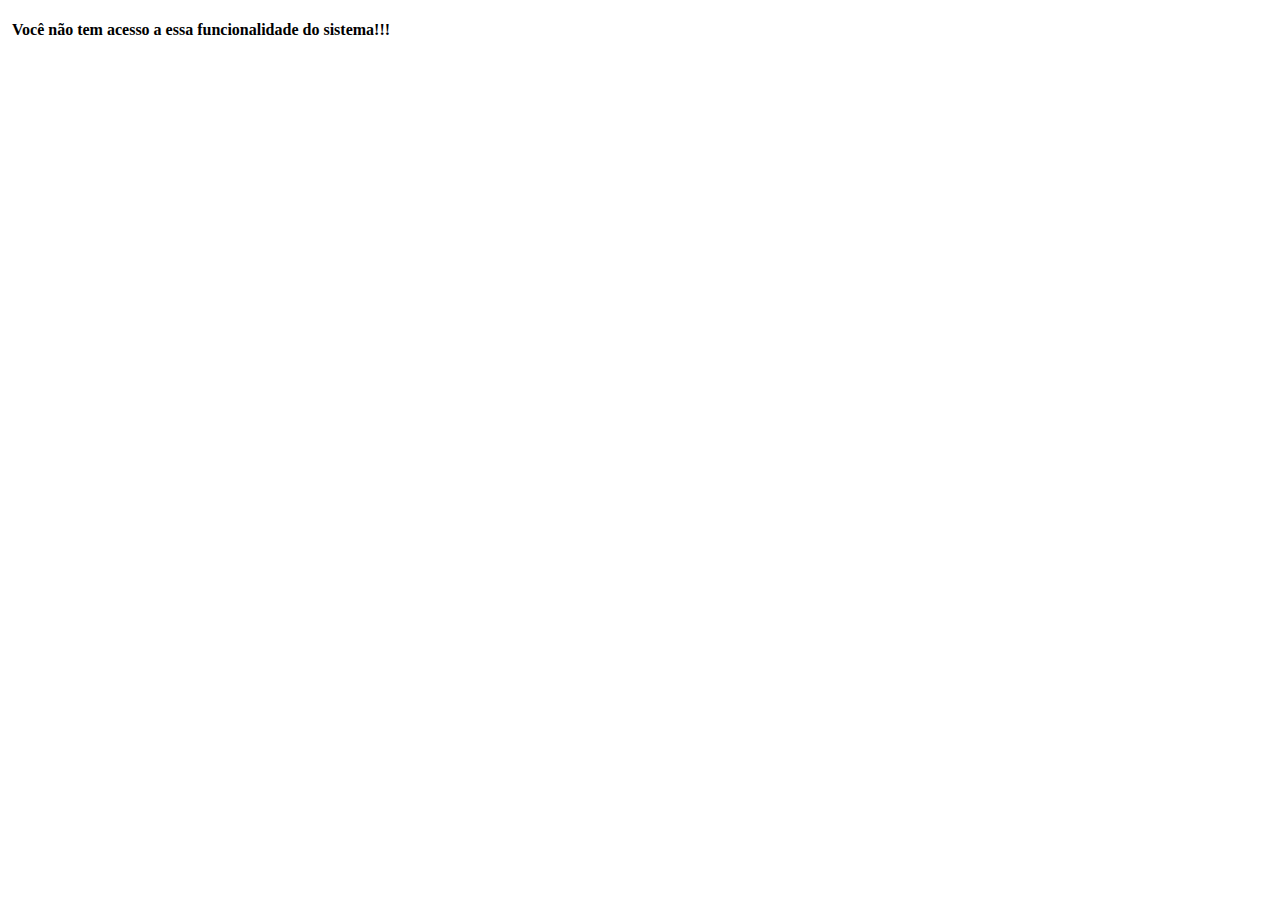
<file: src/main/resources/templates/erros/AcessoNegado.html>
<!DOCTYPE html>
<html xmlns:th="http://www.thymeleaf.org" xmlns:layout="http://www.ultraq.net.nz/thymeleaf/layout" layout:decorator="layout/layout">
    <head>
      <title>Acesso Negado</title>
      <meta http-equiv="Content-Type" content="text/html; charset=UTF-8"/>
    </head>
  <body>
    <section layout:fragment="content">
      <div class="mdl-grid">   
          <div class="mdl-layout-spacer"></div>    
          <section class="section--center mdl-grid mdl-grid--no-spacing mdl-shadow--4dp mdl-color--white">
            <h4>&nbsp;Você não tem acesso a essa funcionalidade do sistema!!!&nbsp;</h4>
          </section>	
          <div class="mdl-layout-spacer"></div>
        </div>
    </section>
  </body>
</html>
</file>
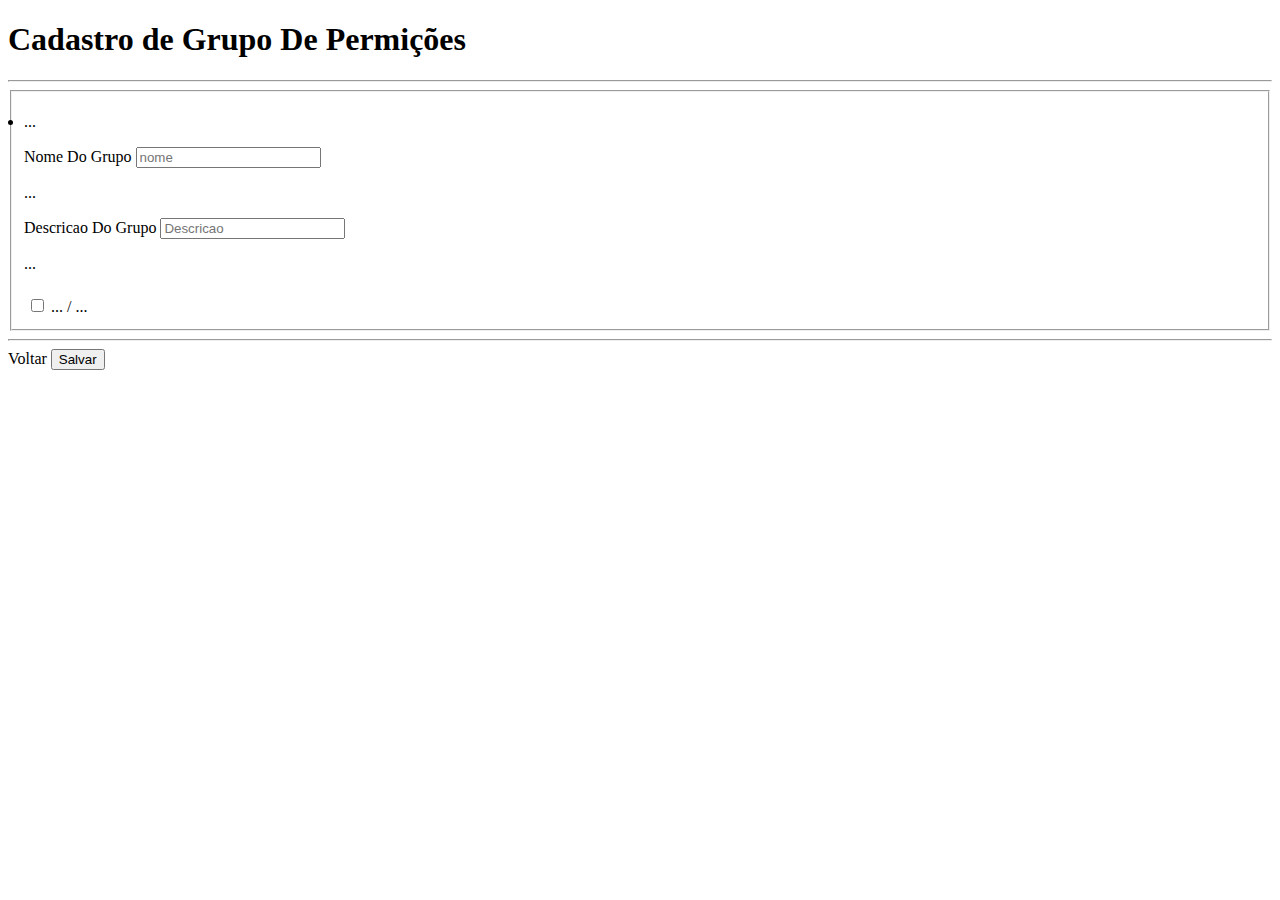
<file: src/main/resources/templates/grupo/CadastroGrupo.html>
<!DOCTYPE html>
<html xmlns:th="http://www.thymeleaf.org" xmlns:layout="http://www.ultraq.net.nz/thymeleaf/layout" layout:decorator="layout/layout">
<head>
  <title>Permissao</title>
  <meta http-equiv="Content-Type" content="text/html; charset=UTF-8"/>       
</head>
<body>
  <section layout:fragment="content"> 
      <div class="mdl-grid">   
        <div class="mdl-layout-spacer"></div>    
        <section class="section--center mdl-grid mdl-grid--no-spacing mdl-shadow--4dp mdl-color--white">    	
					<div class="container">
						<div class="row">
							<div class="col-lg-12 col-md-12 col-sm-12 col-xs-12">
								<div class="card">
									<div class="card-body">
										<h1 class="card-title">Cadastro de Grupo De Permições</h1>
                    <hr/>
                    <form action="#" id="formulario-cadastro" th:action="@{../grupo/salvarGrupo}" th:object="${GrupoResquestDTO}" method="post">
                      <fieldset>
                        <li class="mdl-list__item" th:if="${msg_resultado}">						 	
                          <p id="p-mensagem-sucesso" class="sucesso-msg" th:text="${msg_resultado}" >...</p>		
                        </li>
                        <div class="form-group">
                          <label for="input-nome">Nome Do Grupo</label>
                          <input type="text" class="form-control" id="input-nome" th:field="*{nome}" placeholder="nome">
                          <p th:if="${#fields.hasErrors('nome')}" th:errors="*{nome}" class="erro-msg">...</p>
                        </div>
                        <div class="form-group">
                          <label for="input-descricao">Descricao Do Grupo</label>
                          <input class="form-control" type="text" id="input-descricao" th:field="*{descricao}" placeholder="Descricao">
                          <p th:if="${#fields.hasErrors('descricao')}" th:errors="*{descricao}" class="erro-msg">...</p>
                        </div>

                        <table>
                          <tr>
                            <td>
                              <span th:text="Permissoes"></span>
                            </td>
                          </tr>
                          <th:block th:each="grupo, stat : ${permissoes}">
                             <tr>
                                <td>
                                  <label class="mdl-checkbox mdl-js-checkbox mdl-js-ripple-effect" th:for="${__${grupo.id}__}">
                                    <input type="checkbox" th:id="${__${grupo.id}__}" th:name="|permissoes[${stat.index}]|" th:value="${grupo.id}" class="mdl-checkbox__input"/>
                                    <span class="mdl-checkbox__label" th:text="${grupo.permissao}">...</span>
                                    <span class="mdl-checkbox__label"> / </span>
                                    <span class="mdl-checkbox__label" th:text="${grupo.descricao}">...</span>
                                  </label>
                                </td>
                             </tr>
                          </th:block>
                       </table>
                      </fieldset>
                      <hr/>
                      <div class="text-right">
                        <a th:href="@{/grupos}" class="btn btn-primary">Voltar</a>

                        <button type="submit" class="btn btn-success">Salvar</button>
                      </div>
                    </form>
									</div>
								</div>
							</div>
						</div>
					</div>
        </section>	
        <div class="mdl-layout-spacer"></div>
      </div>
  </section>
</body>
</html>
</file>
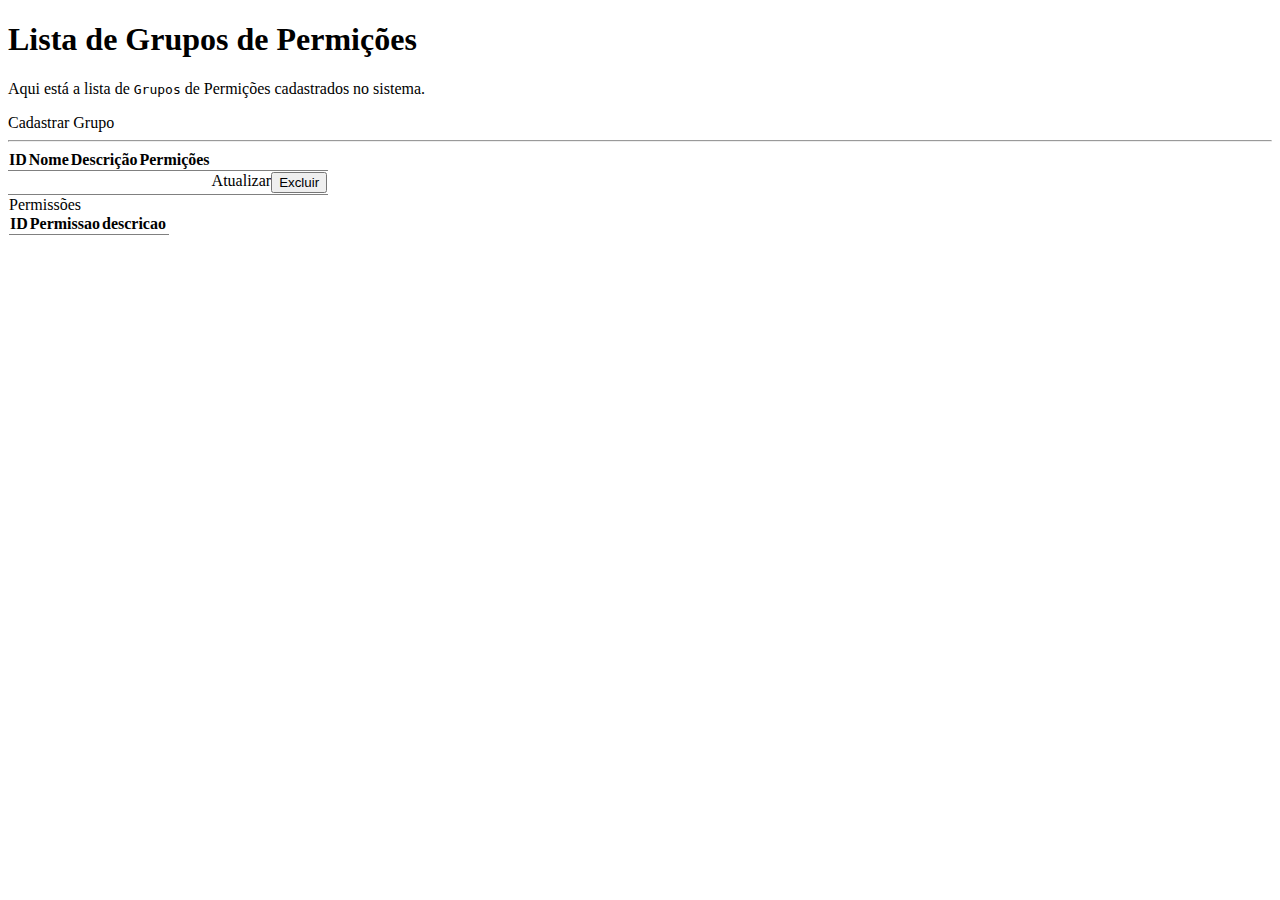
<file: src/main/resources/templates/grupo/ListagemGrupo.html>
<!DOCTYPE html>
<html xmlns:th="http://www.thymeleaf.org" xmlns:layout="http://www.ultraq.net.nz/thymeleaf/layout" layout:decorator="layout/layout">
<head>
  <title>Permissoes</title>
  <meta http-equiv="Content-Type" content="text/html; charset=UTF-8"/>
	<script type="text/javascript">
	$(document).ready(function(){
		$(".linhaVenda td:nth-child(4)").html("<img src='/images/icons/seta-para-baixo.png' class='btnDetalhe'/>");

		$(".btnDetalhe").click(function(){
				var indice = $(this).parent().parent().index();
				var detalhe = $(this).parent().parent().next();
				var status = $(detalhe).css("display");
				if(status == "none"){
					$(detalhe).css("display", "table-row");
				} else {
					$(detalhe).css("display", "none");
				}
		});
	});
	</script>
</head>
<body>
  <section layout:fragment="content"> 
      <div class="mdl-grid">   
        <div class="mdl-layout-spacer"></div>    
        <section class="section--center mdl-grid mdl-grid--no-spacing mdl-shadow--4dp mdl-color--white">    	
					<div class="container">
						<div class="row">
							<div class="col-lg-12 col-md-12 col-sm-12 col-xs-12">
								<div class="card">
									<div class="card-body">
										<h1 class="card-title">Lista de Grupos de Permições</h1>
										
											<p class="card-text">
												Aqui está a lista de <code>Grupos</code> de Permições cadastrados no sistema.
											</p>
											<div class="text-right">
												<a th:href="@{/grupo/cadastro}" class="btn btn-primary">Cadastrar Grupo</a>
											</div>
										<hr/>

										<table class="table table-hover table-dark" id="tbVendas" rules="rows">
											<thead>
													<tr>
															<th>ID</th>
															<th>Nome</th>
															<th>Descrição</th>
															<th>Permições</th>
															<th></th>
													</tr>
											</thead>
											<tbody th:each="grupoResponseDTO : ${GrupoResponseDTO}"> 
												<tr class="linhaVenda">
                          <td th:text="${grupoResponseDTO.codigo}" class="mdl-data-table__cell--non-numeric"></td>
                          <td th:text="${grupoResponseDTO.nome}" class="mdl-data-table__cell--non-numeric"></td>
                          <td th:text="${grupoResponseDTO.descricao}" class="mdl-data-table__cell--non-numeric"></td>
													<td></td>
													<td class="mdl-data-table__cell--non-numeric" style="display: flex; justify-content: flex-end;border: aliceblue;">
														<a th:href="@{/grupo/editar/{id}(id = ${grupoResponseDTO.codigo}) }" class="btn btn-info">Atualizar</a>
														<form action="#" th:action="@{../grupo/excluir/{codigoGrupo}(codigoGrupo = ${grupoResponseDTO.codigo}) }" method="post">
															<button type="submit" class="btn btn-outline-danger">Excluir</button>
														</form>
													</td>
												</tr>
												<tr class="linhaItens">
													<td colspan="5">
														Permissões
														<table class="table table-sm tbItens" rules="rows">
																<thead>
																		<tr>
																				<th>ID</th>
																				<th>Permissao</th>
																				<th>descricao</th>
																				<th></th>
																		</tr>
																</thead>
																<tbody th:each="permissoes : ${grupoResponseDTO.permissoes}">
																		<tr>
																			<td th:text="${permissoes.id}" class="mdl-data-table__cell--non-numeric"></td>
																			<td th:text="${permissoes.permissao}" class="mdl-data-table__cell--non-numeric"></td>
																			<td th:text="${permissoes.descricao}" class="mdl-data-table__cell--non-numeric"></td>
																			<td></td>
																		</tr>
																</tbody>
														</table>
												</td>
												</tr>
											</tbody> 
									</table>
									</div>
								</div>
							</div>
						</div>
					</div>
        </section>	
        <div class="mdl-layout-spacer"></div>
      </div>
  </section>
</body>
</html>
</file>
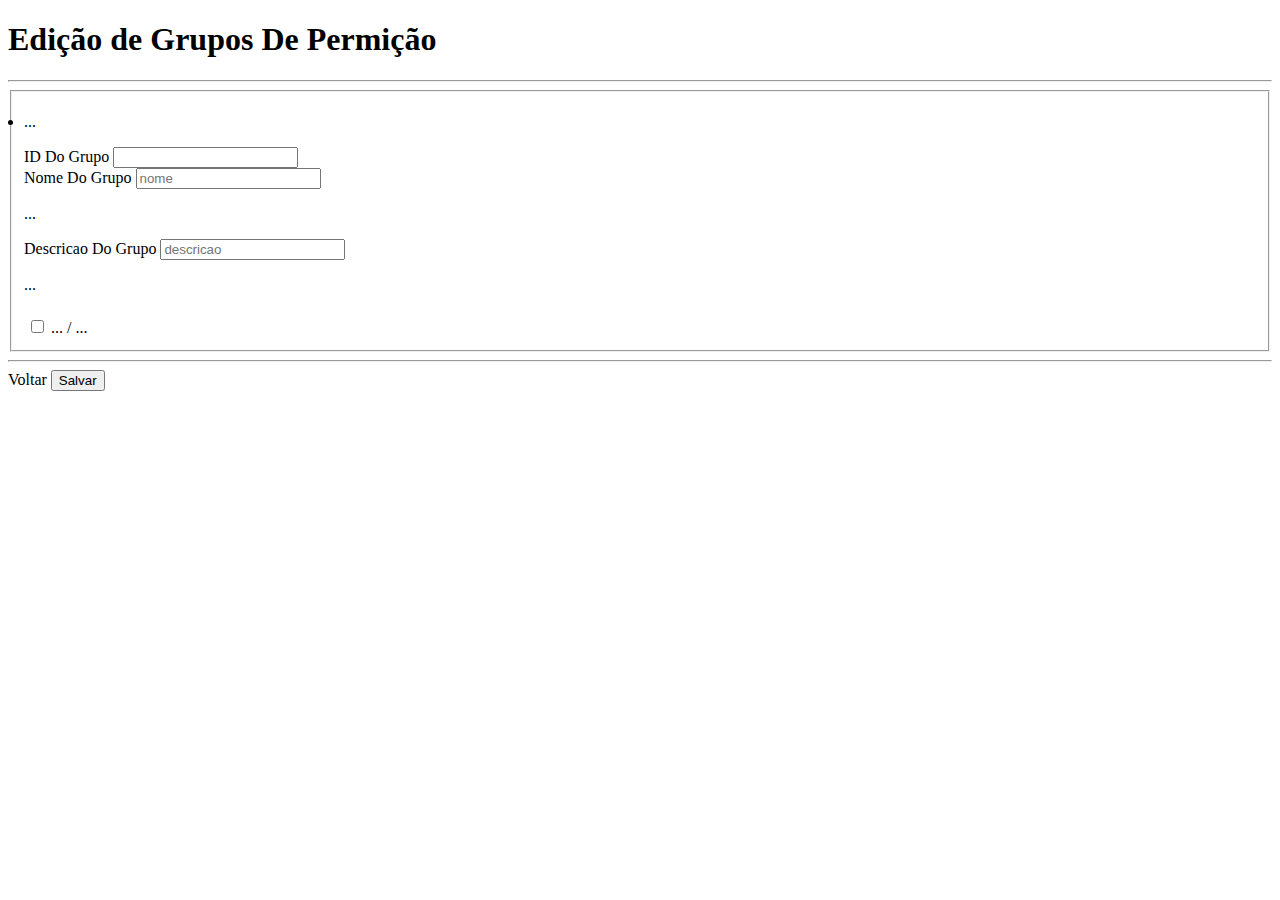
<file: src/main/resources/templates/grupo/UpdateGrupo.html>
<!DOCTYPE html>
<html xmlns:th="http://www.thymeleaf.org" xmlns:layout="http://www.ultraq.net.nz/thymeleaf/layout" layout:decorator="layout/layout">
<head>
  <title>Usuarios</title>
  <meta http-equiv="Content-Type" content="text/html; charset=UTF-8"/>       
</head>
<body>
  <section layout:fragment="content"> 
      <div class="mdl-grid">   
        <div class="mdl-layout-spacer"></div>    
        <section class="section--center mdl-grid mdl-grid--no-spacing mdl-shadow--4dp mdl-color--white">    	
					<div class="container">
						<div class="row">
							<div class="col-lg-12 col-md-12 col-sm-12 col-xs-12">
								<div class="card">
									<div class="card-body">
										<h1 class="card-title">Edição de Grupos De Permição</h1>
                    <hr/>
                    <form action="#" id="formulario-cadastro" th:action="@{../../grupo/saveUpdateGrupo}" th:object="${GrupoResponseDTO}" method="post">
                      <fieldset>
                        <li class="mdl-list__item" th:if="${msg_resultado}">						 	
                          <p id="p-mensagem-sucesso" class="sucesso-msg" th:text="${msg_resultado}" >...</p>	
                        </li>
                        <div class="form-group">
                          <label for="input-codigo">ID Do Grupo</label>
                          <input type="text" class="form-control" id="input-codigo" th:field="*{codigo}" readonly="readonly">
                        </div>
                        <div class="form-group">
                          <label for="input-nome">Nome Do Grupo</label>
                          <input type="text" class="form-control" id="input-nome" th:field="*{nome}" placeholder="nome">
                          <p th:if="${#fields.hasErrors('nome')}" th:errors="*{nome}" class="erro-msg">...</p>
                        </div>
                        <div class="form-group">
                          <label for="input-descricao">Descricao Do Grupo</label>
                          <input class="form-control" type="text" id="input-descricao" th:field="*{descricao}" placeholder="descricao">
                          <p th:if="${#fields.hasErrors('descricao')}" th:errors="*{descricao}" class="erro-msg">...</p>
                        </div>
                        <table>
                          <tr>
                            <td>
                              <span th:text="Permissoes"></span>
                            </td>
                          </tr>
                          <th:block th:each="grupo, stat : ${permissoes}">
                             <tr>
                                <td>
                                  <label class="mdl-checkbox mdl-js-checkbox mdl-js-ripple-effect" th:for="${__${grupo.id}__}">
                                    <input type="checkbox" th:id="${__${grupo.id}__}" th:name="|permissoes[${stat.index}]|" th:value="${grupo.id}" class="mdl-checkbox__input"
                                    th:checked="${grupo.checked}"/>
                                    <span class="mdl-checkbox__label" th:text="${grupo.permissao}">...</span>
                                    <span class="mdl-checkbox__label"> / </span>
                                    <span class="mdl-checkbox__label" th:text="${grupo.descricao}">...</span>
                                  </label>
                                </td>
                             </tr>
                          </th:block>
                       </table>
                      </fieldset>
                      <hr/>
                      <div class="text-right">
                        <a th:href="@{/grupos}" class="btn btn-primary">Voltar</a>
                        <button type="submit" class="btn btn-success">Salvar</button>
                      </div>
                    </form>
									</div>
								</div>
							</div>
						</div>
					</div>
        </section>	
        <div class="mdl-layout-spacer"></div>
      </div>
  </section>
</body>
</html>
</file>
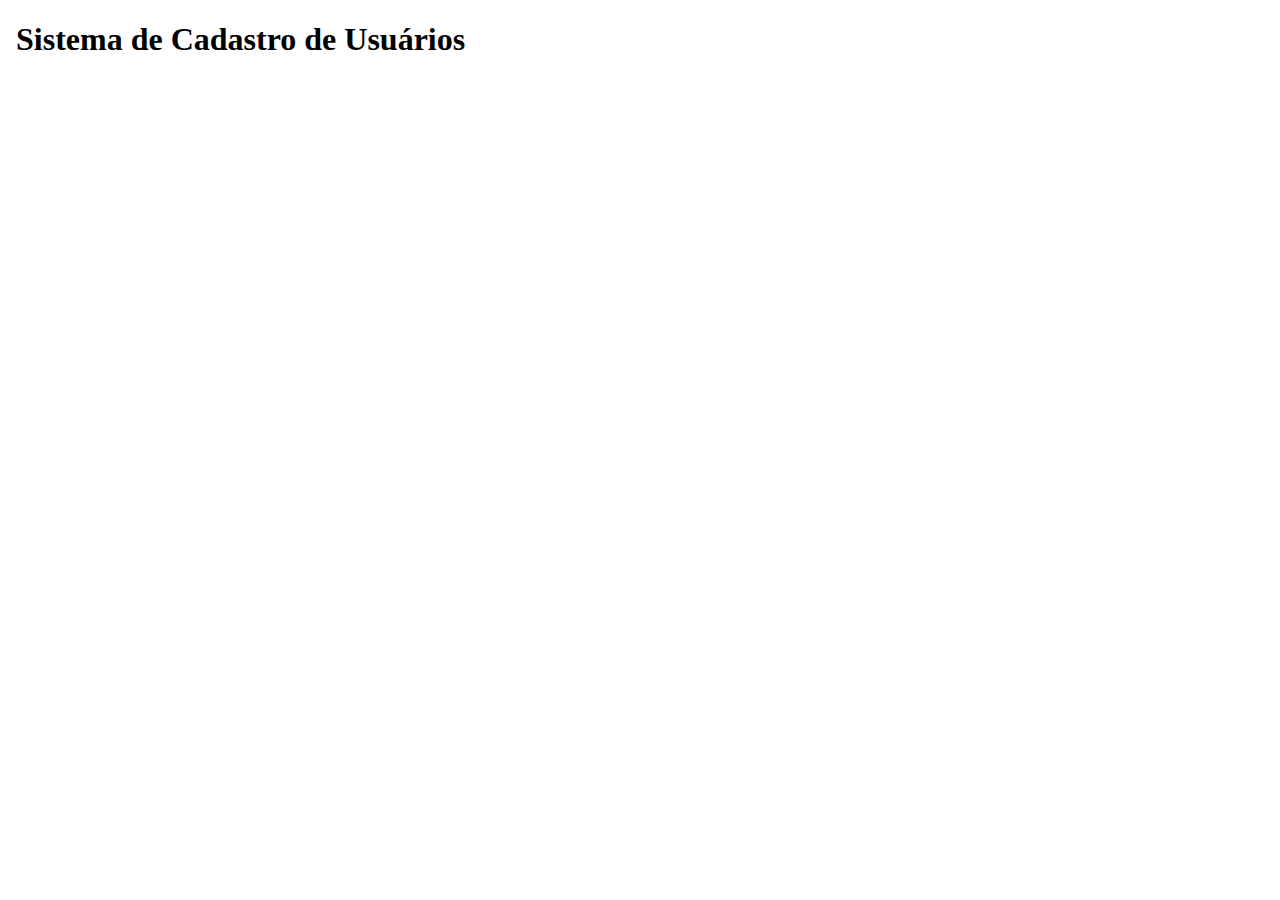
<file: src/main/resources/templates/home/home.html>
<!DOCTYPE html>
<html xmlns:th="http://www.thymeleaf.org" xmlns:layout="http://www.ultraq.net.nz/thymeleaf/layout" layout:decorator="layout/layout">
<head>
  <title>Home Page</title>
  <meta http-equiv="Content-Type" content="text/html; charset=UTF-8"/>       
</head>
<body>
  <section layout:fragment="content"> 
      <div class="mdl-grid">   
        <div class="mdl-layout-spacer"></div>    
        <section class="section--center mdl-grid mdl-grid--no-spacing mdl-shadow--4dp mdl-color--white">    	
          <h1>&nbsp;Sistema de Cadastro de Usuários&nbsp;</h1>    	
        </section>	
        <div class="mdl-layout-spacer"></div>
      </div>
  </section>
</body>
</html>
</file>
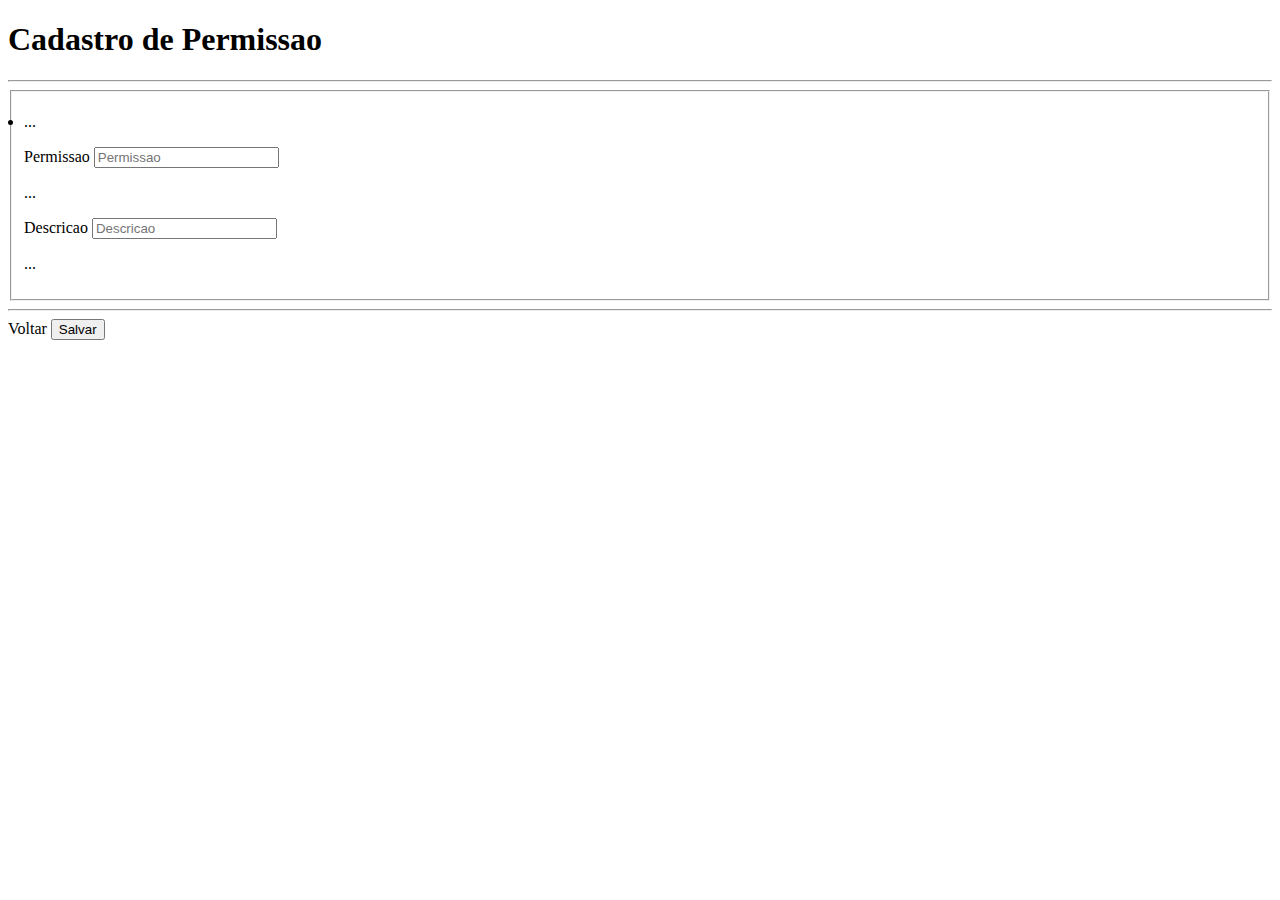
<file: src/main/resources/templates/permissao/CadastroPermissao.html>
<!DOCTYPE html>
<html xmlns:th="http://www.thymeleaf.org" xmlns:layout="http://www.ultraq.net.nz/thymeleaf/layout" layout:decorator="layout/layout">
<head>
  <title>Permissao</title>
  <meta http-equiv="Content-Type" content="text/html; charset=UTF-8"/>       
</head>
<body>
  <section layout:fragment="content"> 
      <div class="mdl-grid">   
        <div class="mdl-layout-spacer"></div>    
        <section class="section--center mdl-grid mdl-grid--no-spacing mdl-shadow--4dp mdl-color--white">    	
					<div class="container">
						<div class="row">
							<div class="col-lg-12 col-md-12 col-sm-12 col-xs-12">
								<div class="card">
									<div class="card-body">
										<h1 class="card-title">Cadastro de Permissao</h1>
                    <hr/>
                    <form action="#" id="formulario-cadastro" th:action="@{../permissoes/salvarPermissoes}" th:object="${permissaoDTO}" method="post">
                      <fieldset>
                        <li class="mdl-list__item" th:if="${msg_resultado}">						 	
                          <p id="p-mensagem-sucesso" class="sucesso-msg" th:text="${msg_resultado}" >...</p>		
                        </li>
                        <div class="form-group">
                          <label for="input-permissao">Permissao</label>
                          <input type="text" class="form-control" id="input-permissao" th:field="*{permissao}" placeholder="Permissao">
                          <p th:if="${#fields.hasErrors('permissao')}" th:errors="*{permissao}" class="erro-msg">...</p>
                        </div>
                        <div class="form-group">
                          <label for="input-descricao">Descricao</label>
                          <input class="form-control" type="text" id="input-descricao" th:field="*{descricao}" placeholder="Descricao">
                          <p th:if="${#fields.hasErrors('descricao')}" th:errors="*{descricao}" class="erro-msg">...</p>
                        </div>
                      </fieldset>
                      <hr/>
                      <div class="text-right">
                        <a th:href="@{/permissoes}" class="btn btn-primary">Voltar</a>

                        <button type="submit" class="btn btn-success">Salvar</button>
                      </div>
                    </form>
									</div>
								</div>
							</div>
						</div>
					</div>
        </section>	
        <div class="mdl-layout-spacer"></div>
      </div>
  </section>
</body>
</html>
</file>
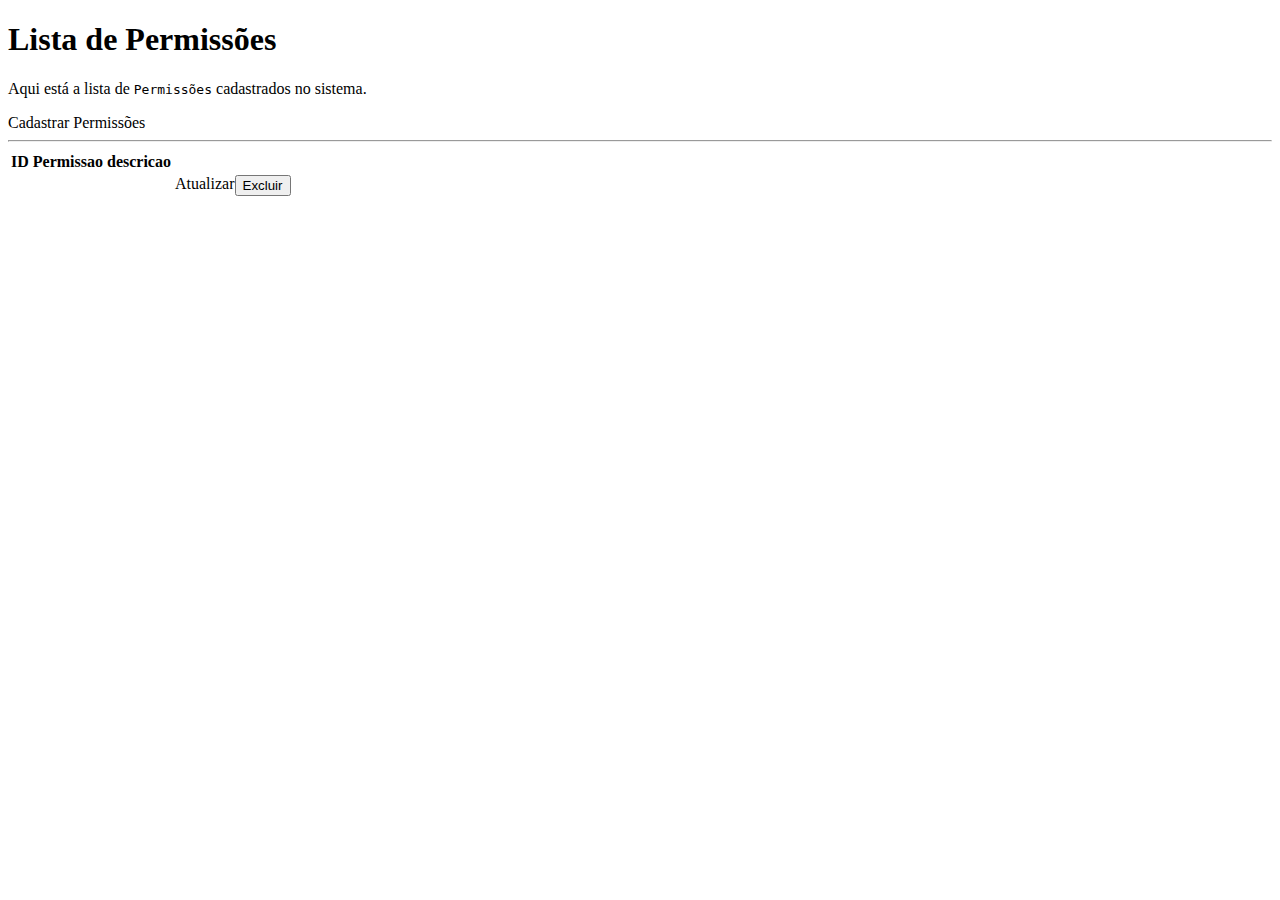
<file: src/main/resources/templates/permissao/ListagemPermissao.html>
<!DOCTYPE html>
<html xmlns:th="http://www.thymeleaf.org" xmlns:layout="http://www.ultraq.net.nz/thymeleaf/layout" layout:decorator="layout/layout">
<head>
  <title>Permissoes</title>
  <meta http-equiv="Content-Type" content="text/html; charset=UTF-8"/>       
</head>
<body>
  <section layout:fragment="content"> 
      <div class="mdl-grid">   
        <div class="mdl-layout-spacer"></div>    
        <section class="section--center mdl-grid mdl-grid--no-spacing mdl-shadow--4dp mdl-color--white">    	
					<div class="container">
						<div class="row">
							<div class="col-lg-12 col-md-12 col-sm-12 col-xs-12">
								<div class="card">
									<div class="card-body">
										<h1 class="card-title">Lista de Permissões</h1>
										
											<p class="card-text">
												Aqui está a lista de <code>Permissões</code> cadastrados no sistema.
											</p>
											<div class="text-right">
												<a th:href="@{/permissoes/cadastro}" class="btn btn-primary">Cadastrar Permissões</a>
											</div>
										<hr/>
										<table class="table">
											<thead class="thead-dark">
												<tr>
													<th>ID</th>
													<th>Permissao</th>
													<th>descricao</th>
													<th></th>
												</tr>
											</thead>
											<tbody th:each="permissaoDTO : ${PermissaoDTO}"> 
												<tr>
													<td th:text="${permissaoDTO.id}"></td>
													<td th:text="${permissaoDTO.permissao}" class="mdl-data-table__cell--non-numeric"></td>
													<td th:text="${permissaoDTO.descricao}" class="mdl-data-table__cell--non-numeric"></td>
													<td class="mdl-data-table__cell--non-numeric" style="display: flex; justify-content: flex-end;">
														<a th:href="@{/permissoes/editar/{id}(id = ${permissaoDTO.id}) }" class="btn btn-info">Atualizar</a>
														<form action="#" th:action="@{../permissoes/excluir/{id}(id = ${permissaoDTO.id}) }" method="post">
															<button type="submit" class="btn btn-outline-danger">Excluir</button>
															<!-- <a type="submit" class="btn btn-outline-danger">Excluir</a> -->
														</form>
													</td>
												</tr>
											</tbody>
										</table>
									</div>
								</div>
							</div>
						</div>
					</div>
        </section>	
        <div class="mdl-layout-spacer"></div>
      </div>
  </section>
</body>
</html>
</file>
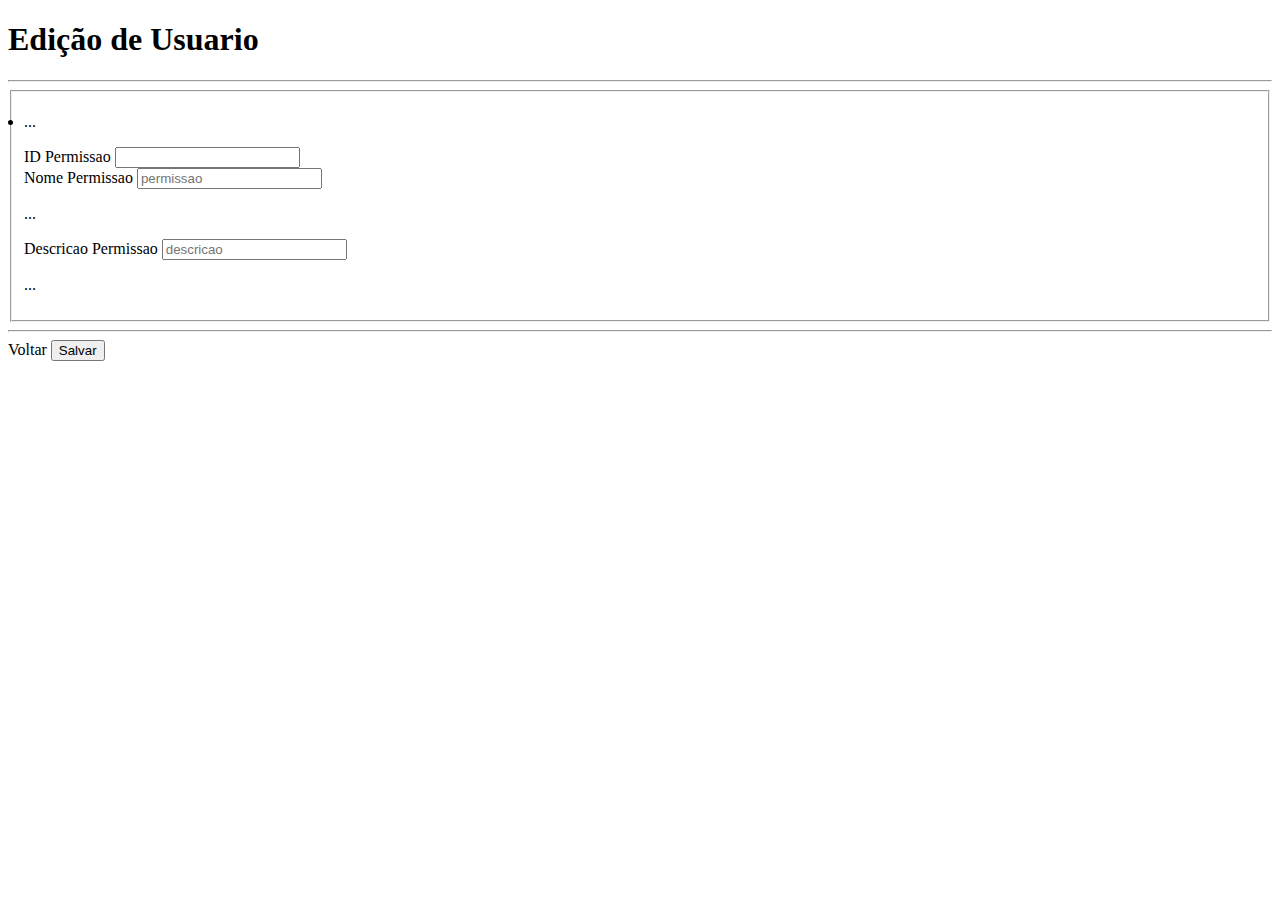
<file: src/main/resources/templates/permissao/UpdatePermissao.html>
<!DOCTYPE html>
<html xmlns:th="http://www.thymeleaf.org" xmlns:layout="http://www.ultraq.net.nz/thymeleaf/layout" layout:decorator="layout/layout">
<head>
  <title>Usuarios</title>
  <meta http-equiv="Content-Type" content="text/html; charset=UTF-8"/>       
</head>
<body>
  <section layout:fragment="content"> 
      <div class="mdl-grid">   
        <div class="mdl-layout-spacer"></div>    
        <section class="section--center mdl-grid mdl-grid--no-spacing mdl-shadow--4dp mdl-color--white">    	
					<div class="container">
						<div class="row">
							<div class="col-lg-12 col-md-12 col-sm-12 col-xs-12">
								<div class="card">
									<div class="card-body">
										<h1 class="card-title">Edição de Usuario</h1>
                    <hr/>
                    <form action="#" id="formulario-cadastro" th:action="@{../../permissoes/saveUpdatePermissoes}" th:object="${PermissaoDTO}" method="post">
                      <fieldset>
                        <li class="mdl-list__item" th:if="${msg_resultado}">						 	
                          <p id="p-mensagem-sucesso" class="sucesso-msg" th:text="${msg_resultado}" >...</p>	
                        </li>
                        <div class="form-group">
                          <label for="input-nome">ID Permissao</label>
                          <input type="text" class="form-control" id="input-id" th:field="*{id}" readonly="readonly">
                        </div>
                        <div class="form-group">
                          <label for="input-nome">Nome Permissao</label>
                          <input type="text" class="form-control" id="input-permissao" th:field="*{permissao}" placeholder="permissao">
                          <p th:if="${#fields.hasErrors('permissao')}" th:errors="*{permissao}" class="erro-msg">...</p>
                        </div>
                        <div class="form-group">
                          <label for="input-login">Descricao Permissao</label>
                          <input class="form-control" type="text" id="input-descricao" th:field="*{descricao}" placeholder="descricao">
                          <p th:if="${#fields.hasErrors('descricao')}" th:errors="*{descricao}" class="erro-msg">...</p>
                        </div>
                      </fieldset>
                      <hr/>
                      <div class="text-right">
                        <a th:href="@{/permissoes}" class="btn btn-primary">Voltar</a>
                        <button type="submit" class="btn btn-success">Salvar</button>
                      </div>
                    </form>
									</div>
								</div>
							</div>
						</div>
					</div>
        </section>	
        <div class="mdl-layout-spacer"></div>
      </div>
  </section>
</body>
</html>
</file>
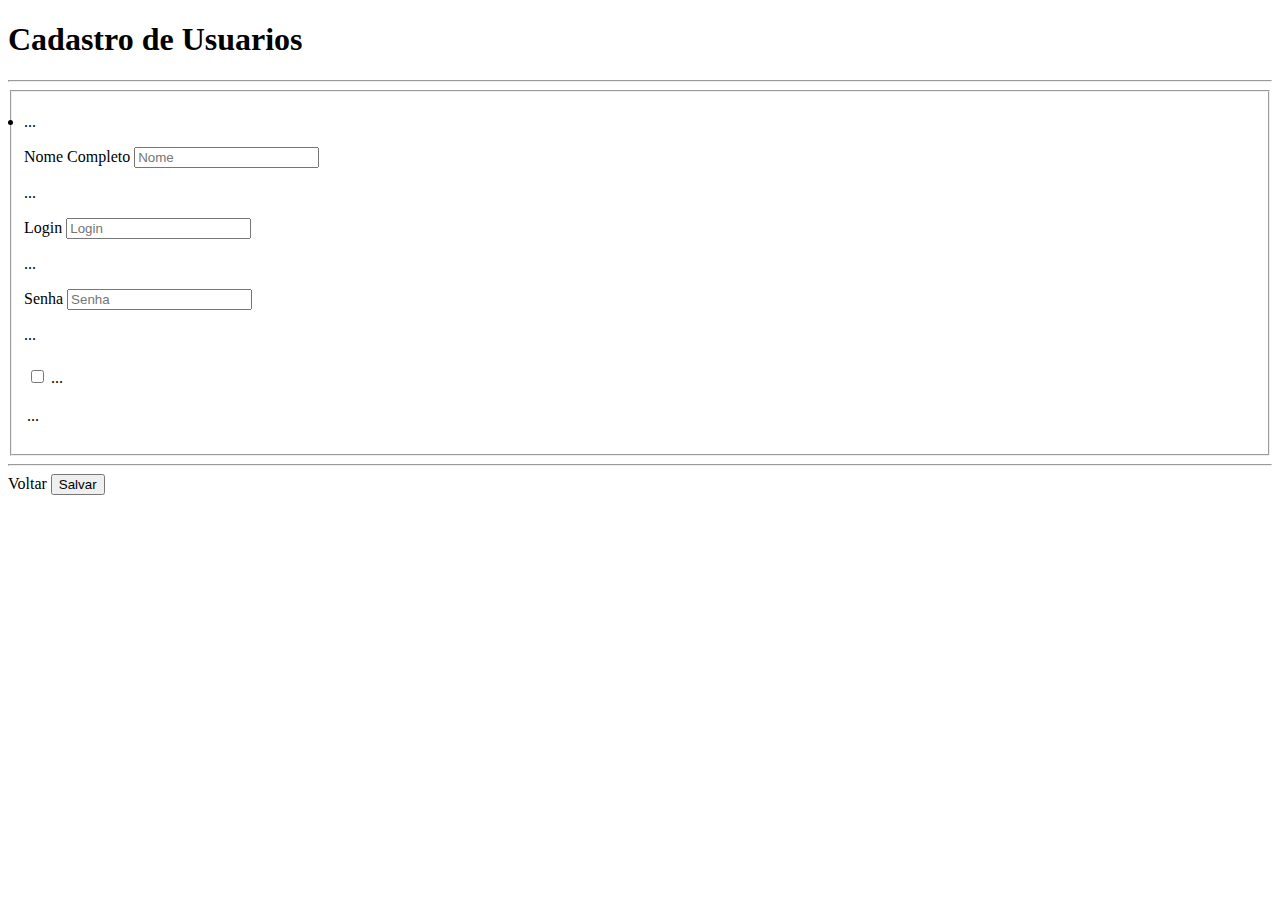
<file: src/main/resources/templates/usuario/CadastroUsuarios.html>
<!DOCTYPE html>
<html xmlns:th="http://www.thymeleaf.org" xmlns:layout="http://www.ultraq.net.nz/thymeleaf/layout" layout:decorator="layout/layout">
<head>
  <title>Usuarios</title>
  <meta http-equiv="Content-Type" content="text/html; charset=UTF-8"/>       
</head>
<body>
  <section layout:fragment="content"> 
      <div class="mdl-grid">   
        <div class="mdl-layout-spacer"></div>    
        <section class="section--center mdl-grid mdl-grid--no-spacing mdl-shadow--4dp mdl-color--white">    	
					<div class="container">
						<div class="row">
							<div class="col-lg-12 col-md-12 col-sm-12 col-xs-12">
								<div class="card">
									<div class="card-body">
										<h1 class="card-title">Cadastro de Usuarios</h1>
                    <hr/>
                    <form action="#" id="formulario-cadastro" th:action="@{../usuario/salvarUsuario}" th:object="${usuarioModel}" method="post">
                      <fieldset>
                        <li class="mdl-list__item" th:if="${msg_resultado}">						 	
                          <p id="p-mensagem-sucesso" class="sucesso-msg" th:text="${msg_resultado}" >...</p>		
                        </li>
                        <div class="form-group">
                          <label for="input-nome">Nome Completo</label>
                          <input type="text" class="form-control" id="input-nome" th:field="*{nome}" placeholder="Nome">
                          <p th:if="${#fields.hasErrors('nome')}" th:errors="*{nome}" class="erro-msg">...</p>
                        </div>
                        <div class="form-group">
                          <label for="input-login">Login</label>
                          <input class="form-control" type="text" id="input-login" th:field="*{login}" placeholder="Login">
                          <p th:if="${#fields.hasErrors('login')}" th:errors="*{login}" class="erro-msg">...</p>
                        </div>
                        <div class="form-group">
                          <label for="input-senha">Senha</label>
                          <input class="form-control"type="password" id="input-senha" th:field="*{senha}" placeholder="Senha"/>
                          <p th:if="${#fields.hasErrors('senha')}" th:errors="*{senha}" class="erro-msg">...</p>
                        </div>
                        <table>
                          <tr>
                            <td>
                              <span th:text="Perfil"></span>
                            </td>
                          </tr>
                          <th:block th:each="grupo, stat : ${grupos}">
                             <tr>
                                <td>
                                  <label class="mdl-checkbox mdl-js-checkbox mdl-js-ripple-effect" th:for="${__${grupo.codigo}__}">
                                    <input type="checkbox" th:id="${__${grupo.codigo}__}" th:name="|grupos[${stat.index}]|" th:value="${grupo.codigo}" class="mdl-checkbox__input" 
                                    th:checked="${grupo.checked}"/>
                                    <span class="mdl-checkbox__label" th:text="${grupo.descricao}">...</span>
                                  </label>
                                </td>
                             </tr>
                          </th:block>
                          <tr><td><p th:if="${#fields.hasErrors('grupos')}" th:errors="*{grupos}" class="erro-msg">...</p></td></tr>
                       </table>
                      </fieldset>
                      <hr/>
                      <div class="text-right">
                        <a th:href="@{/usuario}" class="btn btn-primary">Voltar</a>

                        <button type="submit" class="btn btn-success">Salvar</button>
                      </div>
                    </form>
									</div>
								</div>
							</div>
						</div>
					</div>
        </section>	
        <div class="mdl-layout-spacer"></div>
      </div>
  </section>
</body>
</html>
</file>
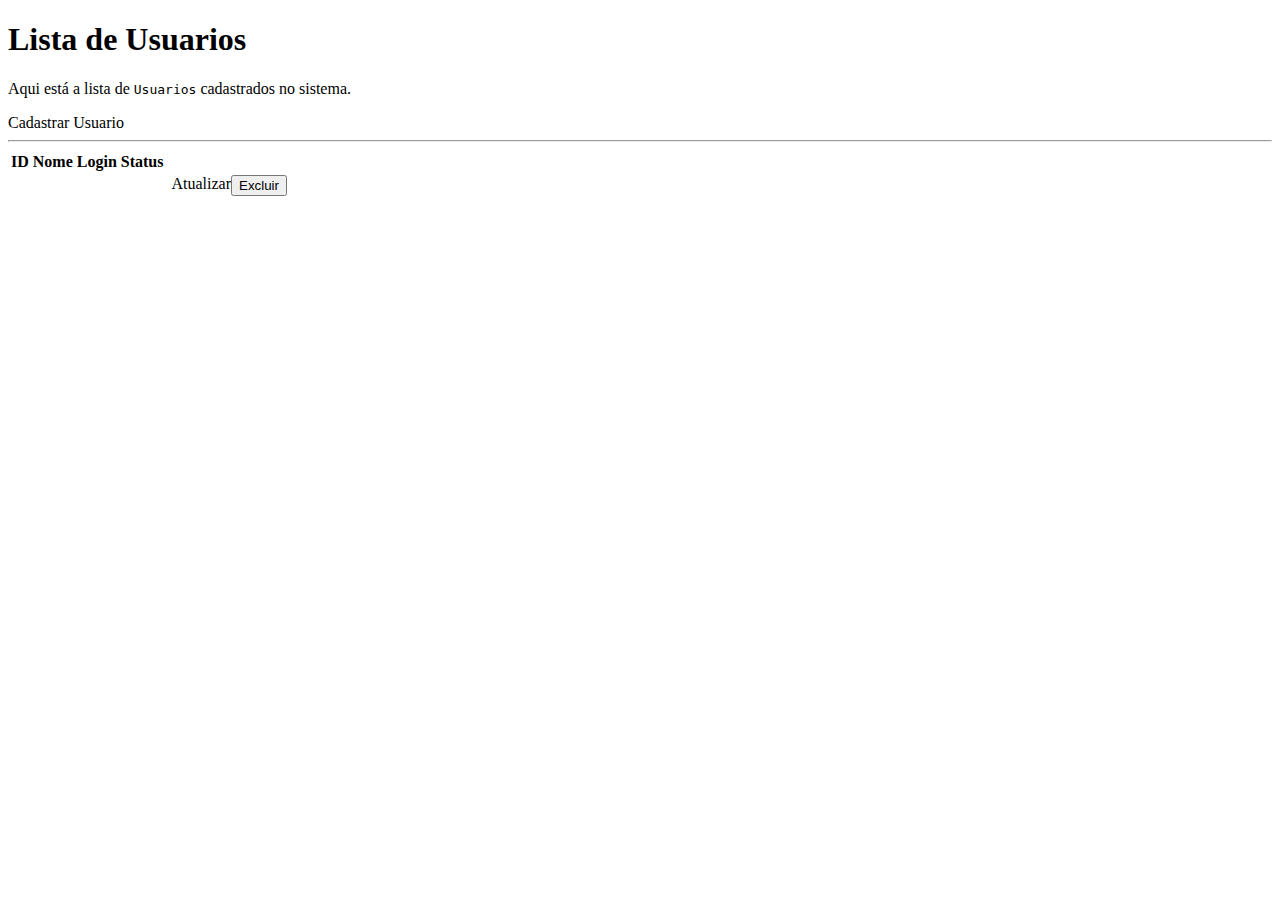
<file: src/main/resources/templates/usuario/ListagenUsuarios.html>
<!DOCTYPE html>
<html xmlns:th="http://www.thymeleaf.org" xmlns:layout="http://www.ultraq.net.nz/thymeleaf/layout" layout:decorator="layout/layout">
<head>
  <title>Usuarios</title>
  <meta http-equiv="Content-Type" content="text/html; charset=UTF-8"/>       
</head>
<body>
  <section layout:fragment="content"> 
      <div class="mdl-grid">   
        <div class="mdl-layout-spacer"></div>    
        <section class="section--center mdl-grid mdl-grid--no-spacing mdl-shadow--4dp mdl-color--white">    	
					<div class="container">
						<div class="row">
							<div class="col-lg-12 col-md-12 col-sm-12 col-xs-12">
								<div class="card">
									<div class="card-body">
										<h1 class="card-title">Lista de Usuarios</h1>
										
											<p class="card-text">
												Aqui está a lista de <code>Usuarios</code> cadastrados no sistema.
											</p>
											<div class="text-right">
												<a th:href="@{/usuario/cadastro}" class="btn btn-primary">Cadastrar Usuario</a>
											</div>
										<hr/>
										<table class="table">
											<thead class="thead-dark">
												<tr>
													<th>ID</th>
													<th>Nome</th>
													<th>Login</th>
													<th>Status</th>
													<th></th>
												</tr>
											</thead>
											<tbody th:each="usuarioModel : ${usuariosModel}"> 
												<tr>
													<td th:text="${usuarioModel.codigo}"></td>
													<td th:text="${usuarioModel.nome}" class="mdl-data-table__cell--non-numeric"></td>
													<td th:text="${usuarioModel.login}" class="mdl-data-table__cell--non-numeric"></td>
													<td th:if="${usuarioModel.ativo}" th:text="Sim" class="mdl-data-table__cell--non-numeric"></td>
													<td th:unless="${usuarioModel.ativo}" th:text="Não" class="mdl-data-table__cell--non-numeric"></td>
													<td class="mdl-data-table__cell--non-numeric" style="display: flex; justify-content: flex-end;">
														<a th:href="@{/usuario/editar/{id}(id = ${usuarioModel.codigo}) }" class="btn btn-info">Atualizar</a>
														<form action="#" th:action="@{../usuario/excluir/{id}(id = ${usuarioModel.codigo}) }" method="post">
															<button type="submit" class="btn btn-outline-danger">Excluir</button>
															<!-- <a type="submit" class="btn btn-outline-danger">Excluir</a> -->
														</form>
													</td>
												</tr>
											</tbody>
										</table>
									</div>
								</div>
							</div>
						</div>
					</div>
        </section>	
        <div class="mdl-layout-spacer"></div>
      </div>
  </section>
</body>
</html>
</file>
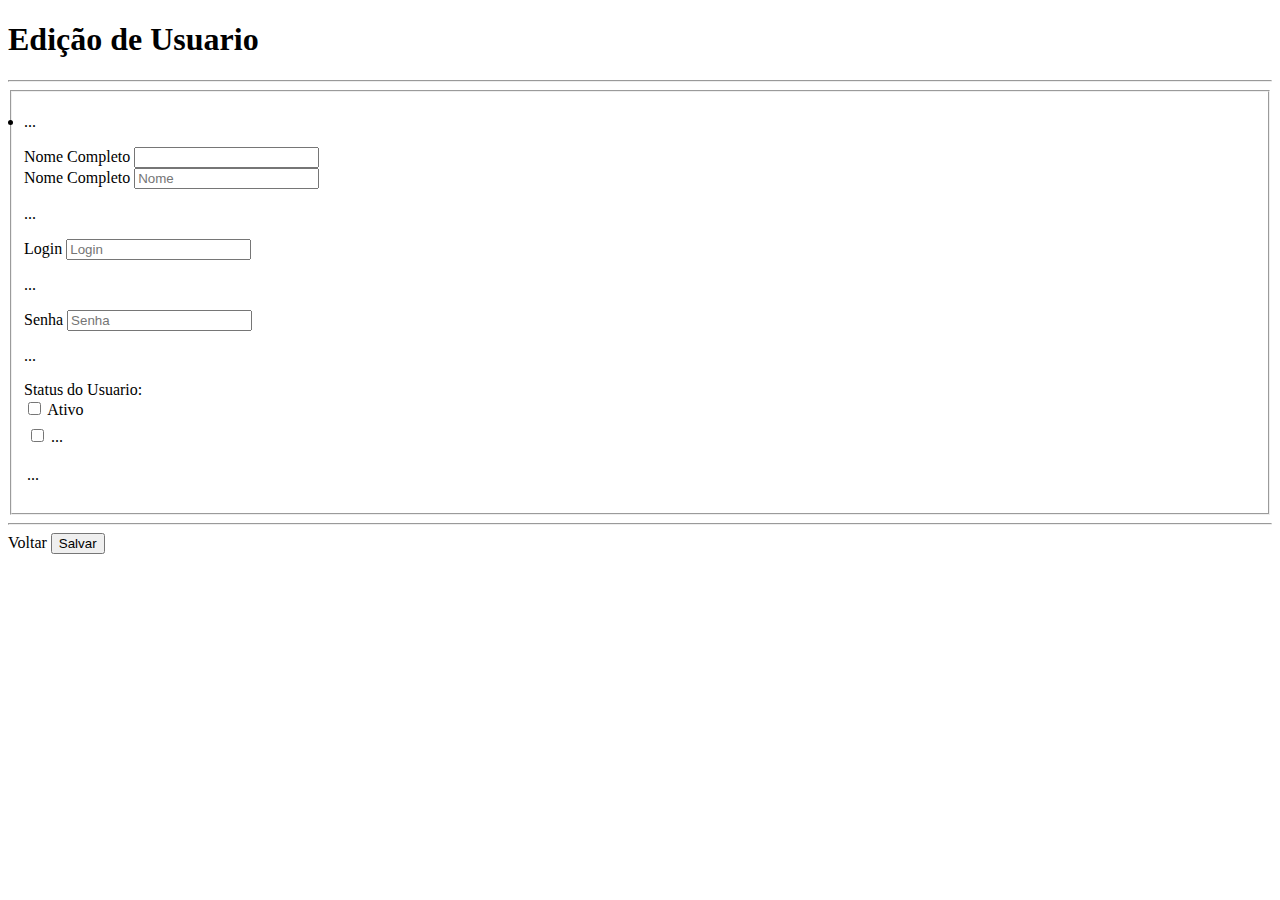
<file: src/main/resources/templates/usuario/UpdateUsuarios.html>
<!DOCTYPE html>
<html xmlns:th="http://www.thymeleaf.org" xmlns:layout="http://www.ultraq.net.nz/thymeleaf/layout" layout:decorator="layout/layout">
<head>
  <title>Usuarios</title>
  <meta http-equiv="Content-Type" content="text/html; charset=UTF-8"/>       
</head>
<body>
  <section layout:fragment="content"> 
      <div class="mdl-grid">   
        <div class="mdl-layout-spacer"></div>    
        <section class="section--center mdl-grid mdl-grid--no-spacing mdl-shadow--4dp mdl-color--white">    	
					<div class="container">
						<div class="row">
							<div class="col-lg-12 col-md-12 col-sm-12 col-xs-12">
								<div class="card">
									<div class="card-body">
										<h1 class="card-title">Edição de Usuario</h1>
                    <hr/>
                    <form action="#" id="formulario-cadastro" th:action="@{../../usuario/salvarAlteracao}" th:object="${usuarioModel}" method="post">
                      <fieldset>
                        <li class="mdl-list__item" th:if="${msg_resultado}">						 	
                          <p id="p-mensagem-sucesso" class="sucesso-msg" th:text="${msg_resultado}" >...</p>	
                        </li>
                        <div class="form-group">
                          <label for="input-nome">Nome Completo</label>
                          <input type="text" class="form-control" id="input-codigo" th:field="*{codigo}" readonly="readonly">
                        </div>
                        <div class="form-group">
                          <label for="input-nome">Nome Completo</label>
                          <input type="text" class="form-control" id="input-nome" th:field="*{nome}" placeholder="Nome">
                          <p th:if="${#fields.hasErrors('nome')}" th:errors="*{nome}" class="erro-msg">...</p>
                        </div>
                        <div class="form-group">
                          <label for="input-login">Login</label>
                          <input class="form-control" type="text" id="input-login" th:field="*{login}" placeholder="Login">
                          <p th:if="${#fields.hasErrors('login')}" th:errors="*{login}" class="erro-msg">...</p>
                        </div>
                        <div class="form-group">
                          <label for="input-senha">Senha</label>
                          <input class="form-control"type="password" id="input-senha" th:field="*{senha}" placeholder="Senha"/>
                          <p th:if="${#fields.hasErrors('senha')}" th:errors="*{senha}" class="erro-msg">...</p>
                        </div>
                        <div class="form-group">
                          <div>
                            <label for="input-senha">Status do Usuario: </label>
                          </div>
                          <label class="checkbox-inline" for="checkbox-ativo">
                            <input type="checkbox" id="checkbox-ativo" class="mdl-checkbox__input" name="ativo" th:checked="*{ativo}"/>
                            <span class="mdl-checkbox__label">Ativo</span>
                          </label>
                        </div>
                        <table>
                          <tr>
                            <td>
                              <span th:text="Perfil"></span>
                            </td>
                          </tr>
                          <th:block th:each="grupo, stat : ${grupos}">
                             <tr>
                                <td>
                                  <label class="mdl-checkbox mdl-js-checkbox mdl-js-ripple-effect" th:for="${__${grupo.codigo}__}">
                                    <input type="checkbox" th:id="${__${grupo.codigo}__}" th:name="|grupos[${stat.index}]|" th:value="${grupo.codigo}" class="mdl-checkbox__input" 
                                    th:checked="${grupo.checked}"/>
                                    <span class="mdl-checkbox__label" th:text="${grupo.descricao}">...</span>
                                  </label>
                                </td>
                             </tr>
                          </th:block>
                          <tr><td><p th:if="${#fields.hasErrors('grupos')}" th:errors="*{grupos}" class="erro-msg">...</p></td></tr>
                       </table>
                      </fieldset>
                      <hr/>
                      <div class="text-right">
                        <a th:href="@{/usuario}" class="btn btn-primary">Voltar</a>

                        <button type="submit" class="btn btn-success">Salvar</button>
                      </div>
                    </form>
									</div>
								</div>
							</div>
						</div>
					</div>
        </section>	
        <div class="mdl-layout-spacer"></div>
      </div>
  </section>
</body>
</html>
</file>
